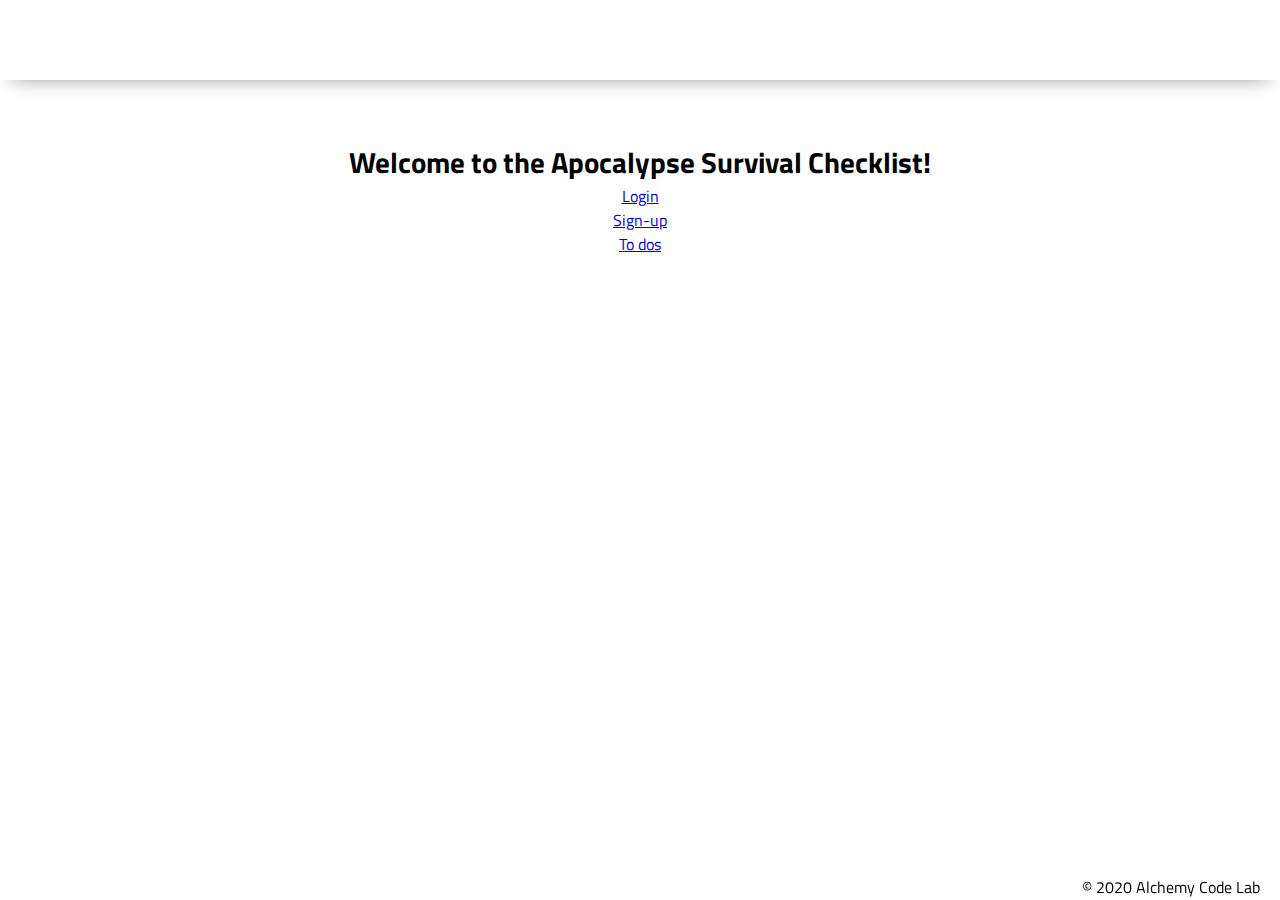
<file: index.html>
<!DOCTYPE html>
<html lang="en">

<head>
    <meta charset="UTF-8">
    <meta name="viewport" content="width=device-width, initial-scale=1.0">
    <meta http-equiv="X-UA-Compatible" content="ie=edge">
    <link href="https://fonts.googleapis.com/css2?family=Titillium+Web:wght@300&display=swap" rel="stylesheet">
    <link rel="preconnect" href="https://fonts.gstatic.com">
    <link href="https://fonts.googleapis.com/css2?family=Reenie+Beanie&family=Sedgwick+Ave+Display&display=swap" rel="stylesheet">


    <link rel="stylesheet" href="./styles/reset.css">
    <link rel="stylesheet" href="./styles/style.css">
    <link rel="stylesheet" href="./styles/home.css">
    <title>Apocalypse Survival Checklist</title>
</head>

<body>
    <header>

    </header>
    <main>
        <section class="main-section">
            <h2>
                Welcome to the Apocalypse Survival Checklist!
            </h2>

            <a href="./login">Login</a>
            <a href="./signup">Sign-up</a>
            <a href="./todos">To dos</a>


        </section>
    </main>
    <footer>
        <div class="copy gutter-right">&copy; 2020 Alchemy Code Lab</div>
    </footer>

    <script type="module" src="./app.js"></script>
</body>

</html>
</file>
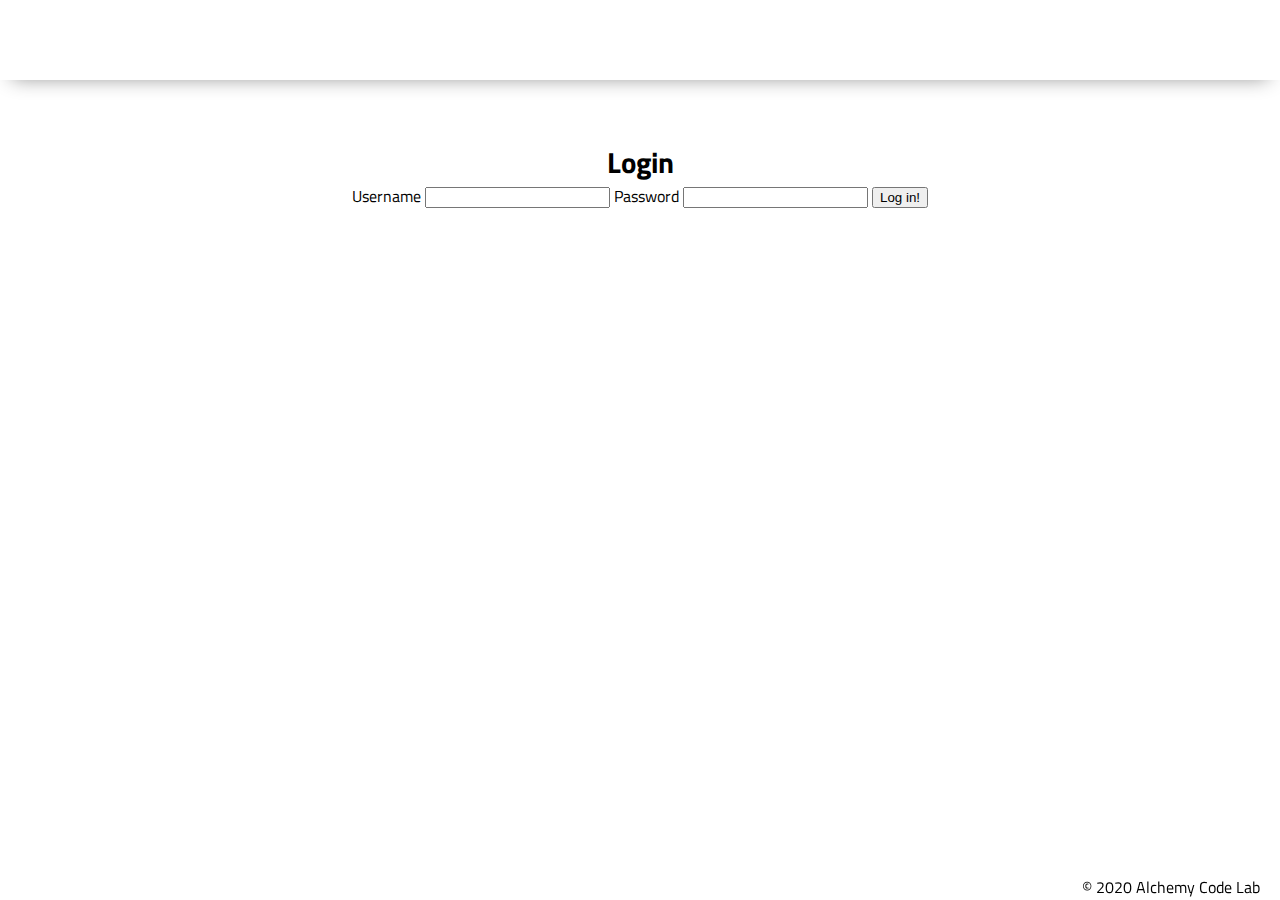
<file: login/index.html>
<!DOCTYPE html>
<html lang="en">

<head>
    <meta charset="UTF-8">
    <meta name="viewport" content="width=device-width, initial-scale=1.0">
    <meta http-equiv="X-UA-Compatible" content="ie=edge">
    <link href="https://fonts.googleapis.com/css2?family=Titillium+Web:wght@300&display=swap" rel="stylesheet">
    <link rel="preconnect" href="https://fonts.gstatic.com">
    <link href="https://fonts.googleapis.com/css2?family=Reenie+Beanie&family=Sedgwick+Ave+Display&display=swap" rel="stylesheet">

    <link rel="stylesheet" href="../styles/reset.css">
    <link rel="stylesheet" href="../styles/style.css">
    <link rel="stylesheet" href="../styles/home.css">
    <title>Login</title>
</head>

<body>
    <header>
    
    </header>
    <main>
        <section class="main-section">
            <h2>
            Login            
            </h2>
            <form>
                <label>
                    Username
                    <input name="username"/>
                </label>
                <label>
                    Password
                    <input name="password" type="password"/>
                </label>
                <button>Log in!</button>
            </form>
        </section>
    </main>
    <footer>
        <div class="copy gutter-right">&copy; 2020 Alchemy Code Lab</div>
    </footer>

    <script type="module" src="./login.js"></script>
</body>

</html>
</file>
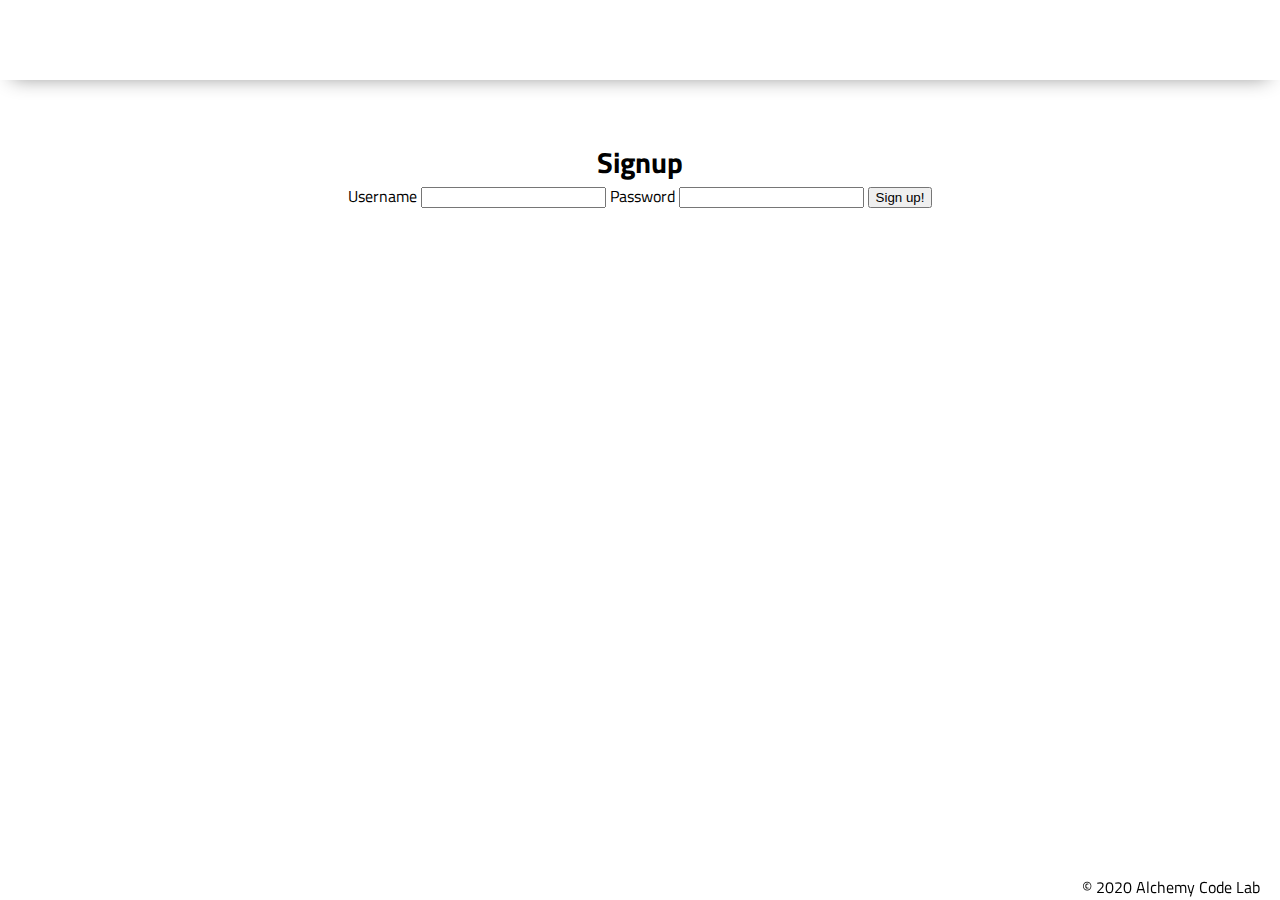
<file: signup/index.html>
<!DOCTYPE html>
<html lang="en">

<head>
    <meta charset="UTF-8">
    <meta name="viewport" content="width=device-width, initial-scale=1.0">
    <meta http-equiv="X-UA-Compatible" content="ie=edge">
    <link href="https://fonts.googleapis.com/css2?family=Titillium+Web:wght@300&display=swap" rel="stylesheet">
    <link rel="preconnect" href="https://fonts.gstatic.com">
    <link href="https://fonts.googleapis.com/css2?family=Reenie+Beanie&family=Sedgwick+Ave+Display&display=swap" rel="stylesheet">

    <link rel="stylesheet" href="../styles/reset.css">
    <link rel="stylesheet" href="../styles/style.css">
    <link rel="stylesheet" href="../styles/home.css">
    <title>Signup</title>
</head>

<body>
    <header>
    
    </header>
    <main>
        <section class="main-section">
            <h2>
            Signup            
            </h2>
            <form>
                <label>
                    Username
                    <input name="username"/>
                </label>
                <label>
                    Password
                    <input name="password" type="password"/>
                </label>
                <button>Sign up!</button>
            </form>
        </section>
    </main>
    <footer>
        <div class="copy gutter-right">&copy; 2020 Alchemy Code Lab</div>
    </footer>

    <script type="module" src="./signup.js"></script>
</body>

</html>
</file>
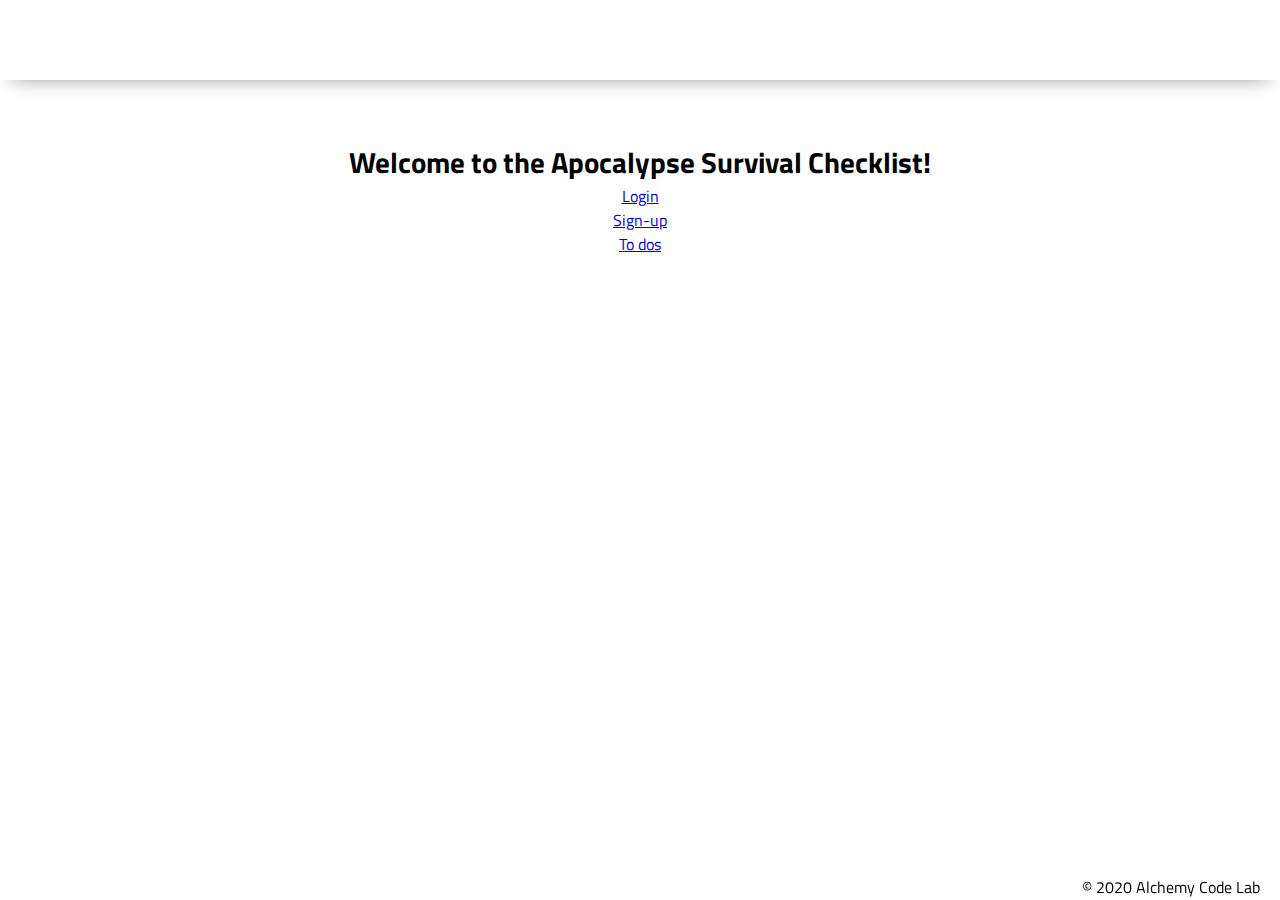
<file: todos/index.html>
<!DOCTYPE html>
<html lang="en">

<head>
    <meta charset="UTF-8">
    <meta name="viewport" content="width=device-width, initial-scale=1.0">
    <meta http-equiv="X-UA-Compatible" content="ie=edge">
    <link href="https://fonts.googleapis.com/css2?family=Titillium+Web:wght@300&display=swap" rel="stylesheet">
    <link rel="preconnect" href="https://fonts.gstatic.com">
    <link href="https://fonts.googleapis.com/css2?family=Reenie+Beanie&family=Sedgwick+Ave+Display&display=swap" rel="stylesheet">

    <link rel="stylesheet" href="../styles/reset.css">
    <link rel="stylesheet" href="./todos.css">
    <title>To Dos</title>
</head>

<body>
    <header>
    
    </header>
    <main>
        <section class="main-section">
            <h2>
            Survival Checklist       
            </h2>
            <h3 id="user"></h3>

            <form>
                <input name="todo" />
                <button id='add'><img src='../assets/John_Wick_Pencil_3_pc.png'></button>
            </form>
            <ul>

            </ul>
        </section>
        <button id="logout">Logout</button>
    </main>
    <footer>
        <div class="copy gutter-right">&copy; 2020 Alchemy Code Lab</div>
    </footer>

    <script type="module" src="./todos.js"></script>
</body>

</html>
</file>
<file: styles/style.css>
body {
    /* https://coolors.co/generate and click export -> scss to get the colors to copy and paste below*/
    /* --color1: hsla(349, 69%, 76%, 1);
    --color2: hsla(207, 67%, 44%, 1);
    --color3: hsla(200, 61%, 56%, 1);
    --color4: hsla(187, 41%, 94%, 1);
    --color5: hsla(170, 28%, 95%, 1); */

    /* --color1: hsla(45, 86%, 83%, 1);
    --color2: hsla(135, 65%, 98%, 1);
    --color3: hsla(315, 37%, 86%, 1);
    --color4: hsla(45, 73%, 98%, 1);
    --color5: hsla(224, 40%, 79%, 1); */
    
    --header-height: 80px;
    --shadow: 0px 10px 20px -12px rgba(0,0,0,0.45);
    --gutter: 30px;
    --footer-height: 25px;
    
    font-family: 'Titillium Web', sans-serif;
    background-color: var(--color2);
}

main {
    display: flex;
    flex-direction: column;
    justify-content: center;
    align-items: center;
    margin-bottom: calc(var(--footer-height));
}

section {
    background-color: var(--color5);
    width: 1000px;
    max-width: 80%;
    display: flex;
    flex-direction: column;
    justify-content: center;
    align-items: center;
    padding-top: var(--gutter);
    padding-bottom: var(--gutter);
    margin-top: var(--gutter);
    margin-bottom: var(--gutter);
    border: solid 2px var(--color1);
}

header {
    display: flex;
    justify-content: flex-end;
    background-color: var(--color3);
    height: var(--header-height);
    box-shadow: var(--shadow);
}

footer {
    display: flex;
    justify-content: flex-end;
    background-color: var(--color3);
    box-shadow: var(--shadow);
}


h2 {
    font-size: 1.8rem;
    font-weight: bold;
}

.gutter-right {
    margin-right: 20px;
}

.main-logo {
    animation: pulse 5s infinite ease-in-out;
}

header img {
    height: var(--header-height);
}

p {
    margin: var(--gutter);
}
  
footer {
    position: fixed;
    width: 100%;
    bottom: 0;
    height: var(--footer-height);
    display: flex;
    justify-content: flex-end;
    background-color: var(--color3);
    box-shadow: var(--shadow);
}
  
  @keyframes pulse {
    20% {
      transform: rotate3d(-10, -10, -10, 50deg) scale(1.2);
    }

    40% {
        transform: rotate3d(10, 10, -10, 50deg) scale(1);
    }

    60% {
        transform: rotate3d(-10, 10, 10, 50deg) scale(1.2);
      }

    80% {
        transform: rotate3d(10, 10, 10, 50deg) scale(1);
    }

  }
</file>
<file: styles/home.css>
/* add home page styles here */
</file>
<file: todos/todos.css>
body {
    /* https://coolors.co/generate and click export -> scss to get the colors to copy and paste below*/
    /* --color1: hsla(349, 69%, 76%, 1);
    --color2: hsla(207, 67%, 44%, 1);
    --color3: hsla(200, 61%, 56%, 1);
    --color4: hsla(187, 41%, 94%, 1);
    --color5: hsla(170, 28%, 95%, 1); */

    /* --color1: hsla(45, 86%, 83%, 1);
    --color2: hsla(135, 65%, 98%, 1);
    --color3: hsla(315, 37%, 86%, 1);
    --color4: hsla(45, 73%, 98%, 1);
    --color5: hsla(224, 40%, 79%, 1); */
    
    --header-height: 80px;
    --shadow: 0px 10px 20px -12px rgba(0,0,0,0.45);
    --gutter: 30px;
    --footer-height: 25px;
    
    display: flex;
    flex-direction: column;
    align-content: center;
    align-items: center;
    font-family: 'Titillium Web', sans-serif;
    background-color: var(--color2);
    background-image: url('../assets/dead.jpg');
    background-repeat: no-repeat;
    background-size: cover;
    color: white;
    text-shadow: 5px 5px 5px #06f752;
}

main {
    display: flex;
    flex-direction: column;
    justify-content: center;
    align-items: center;
    margin-bottom: calc(var(--footer-height));
    background-color: rgba(0, 0, 0, 0.514);
    width: fit-content;
    border-radius: 20px;
}

section {
    background-color: var(--color5);
    width: 1000px;
    max-width: 80%;
    display: flex;
    flex-direction: column;
    justify-content: center;
    align-items: center;
    padding-top: var(--gutter);
    padding-bottom: var(--gutter);
    margin-top: var(--gutter);
    margin-bottom: var(--gutter);
    border: solid 2px var(--color1);
}

header {
    display: flex;
    justify-content: flex-end;
    background-color: var(--color3);
    height: var(--header-height);
    box-shadow: var(--shadow);
}

footer {
    display: flex;
    justify-content: flex-end;
    background-color: var(--color3);
    box-shadow: var(--shadow);
}


h2 {
    font-size: 2.0rem;
    font-family: 'Sedgwick Ave Display', cursive;
    margin: 5px;
}

.gutter-right {
    margin-right: 20px;
}

.main-logo {
    animation: pulse 5s infinite ease-in-out;
}

header img {
    height: var(--header-height);
}

p {
    margin: var(--gutter);
}
  
footer {
    position: fixed;
    width: 100%;
    bottom: 0;
    height: var(--footer-height);
    display: flex;
    justify-content: flex-end;
    background-color: var(--color3);
    box-shadow: var(--shadow);
}
  
  @keyframes pulse {
    20% {
      transform: rotate3d(-10, -10, -10, 50deg) scale(1.2);
    }

    40% {
        transform: rotate3d(10, 10, -10, 50deg) scale(1);
    }

    60% {
        transform: rotate3d(-10, 10, 10, 50deg) scale(1.2);
      }

    80% {
        transform: rotate3d(10, 10, 10, 50deg) scale(1);
    }

  }

a {
    color: white;
    font-size: 25px;
    font-family: 'Reenie Beanie', cursive;
    margin: 5px;
}

#logout {
    margin: 5px;
}

#add {
    background-color: transparent;
    border: transparent;
    margin-top: 30px;
}

#add img {
    width: 40px;
}

form {
    display: flex;
    align-items: center;
}
</file>
